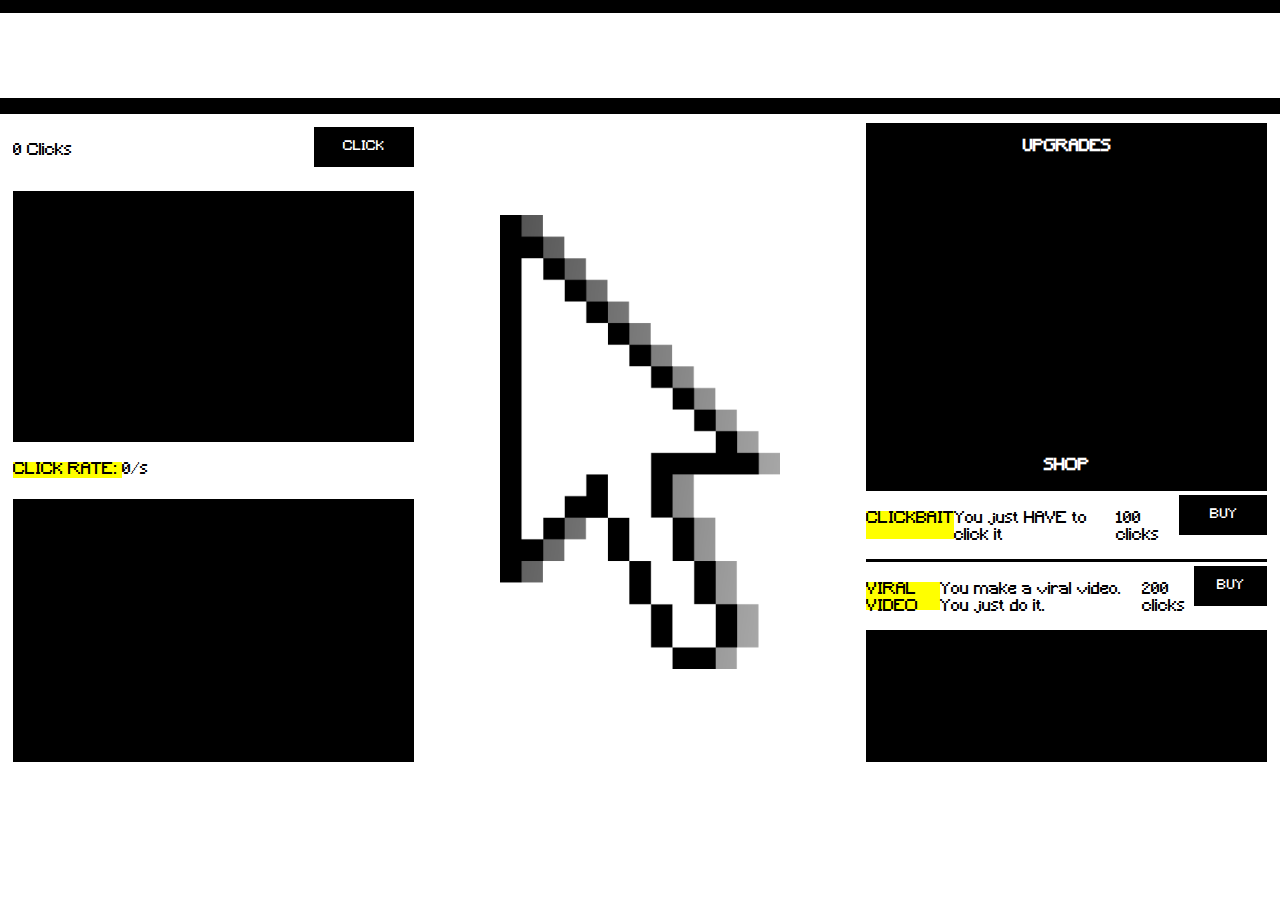
<file: clickerclicker/index.html>
<!DOCTYPE html>
<html>

<head>
	<title>Clicker Clicker</title>
	<link rel="stylesheet" type="text/css" href="style.css">
	<link rel="icon" href="cursor1.png">
</head>

<body>
	<div class="hidden" id="theend">
		<div id="theendtext">
			<p>The final click shatters the universe. It's echoes reverberate across the space-time continuum.</p>
			<p>That infinite sound is the only evidence that you were ever here.</p>
		</div>
	</div>

	<div class="container">

		<!--<div class="header">
			<p id="title">CLICKER CLICKER - A clicker game about clicking</p>
		</div>-->

		<div class="events-container sticky" id="eventsbar">
			<div class="innercontainer scroll-left">
				<p id="event">CLICKER CLICKER - A clicker game about clicking</p>
			</div>
		</div>

		<div class="content-container">
			<div class="left-container">
				<div class="outercontainer">
					<div class="innercontainer">
						<p><span id="clicks">0</span> Clicks</p>
						<button id="clicksbutton">Click</button>
					</div>

					<div class="innercontainer" id="magiccontainer">
						<button class="hidden" id="magicbutton">CLICK ME!!!</button>
					</div>
				</div>

				<div class="outercontainer">
					<div class="innercontainer">
						<p id="clickratep">
							<span class="bold">Click Rate: </span>
							<span id="clickrate">0</span>/s
						</p>
					</div>
					<div class="innercontainer hidden" id="clickbaitp">
						<p>
							<span class="bold">Clickbait: </span>
							<span id="clickbaitcount">1</span>
						</p>
					</div>
					<div class="innercontainer hidden" id="viralvidp">
						<p>
							<span class="bold">Viral Videos: </span> 
							<span id="viralvidscount">1</span>
						</p>
					</div>
					<div class="innercontainer hidden" id="dramap">
						<p>
							<span class="bold">Drama: </span> 
							<span id="dramacount">1</span>
						</p>
					</div>
					<div class="innercontainer hidden" id="botp">
						<p>
							<span class="bold">ClickerBots: </span>
							<span id="botcount">1</span>
						</p>
					</div>
					<div class="innercontainer hidden" id="stansp">
						<p>
							<span class="bold">Army of Stans: </span>
							<span id="stanscount">1</span>
						</p>
					</div>
					<div class="innercontainer hidden" id="overlordp">
						<p>
							<span class="bold">ClickerBot Overlord: </span>
							<span id="overlordcount">1</span>
						</p>
					</div>
				</div>
			</div>

			<div class="mid-container">
				<img class="" id="cursorimg" src="cursor1.png">
			</div>

			<div class="right-container">
				<div class="outercontainer" id="upgrades">
					<p class="section-label">UPGRADES</p>
					<!-- <div class="innercontainer" id="upgrade">
						<p class="upgradename">A Better Clicker:</p>
						<p class="upgradeprice">50 clicks</p>
						<p class="updatedesc">+1 click per click</p>
						<button class="upgradebutton">Buy</button>
					</div> -->
				</div>

				<div class="outercontainer" id="shop">
					<p class="section-label">SHOP</p>
					<!-- <div class="innercontainer" id="item">
						<p class="itemname">Robo Clicker:</p>
						<p class="itemprice">150 clicks</p>
						<p class="itemdesc">Who needs people when you have bots?</p>
						<button class="itembutton">Buy</button>
					</div> -->
				</div>
			</div>
		</div>

	</div>

	<script type="text/javascript" src="shop.js"></script>
	<script type="text/javascript" src="events.js"></script>
	<script type="text/javascript" src="elements.js"></script>
	<script type="text/javascript" src="main.js"></script>
</body>

</html>
</file>
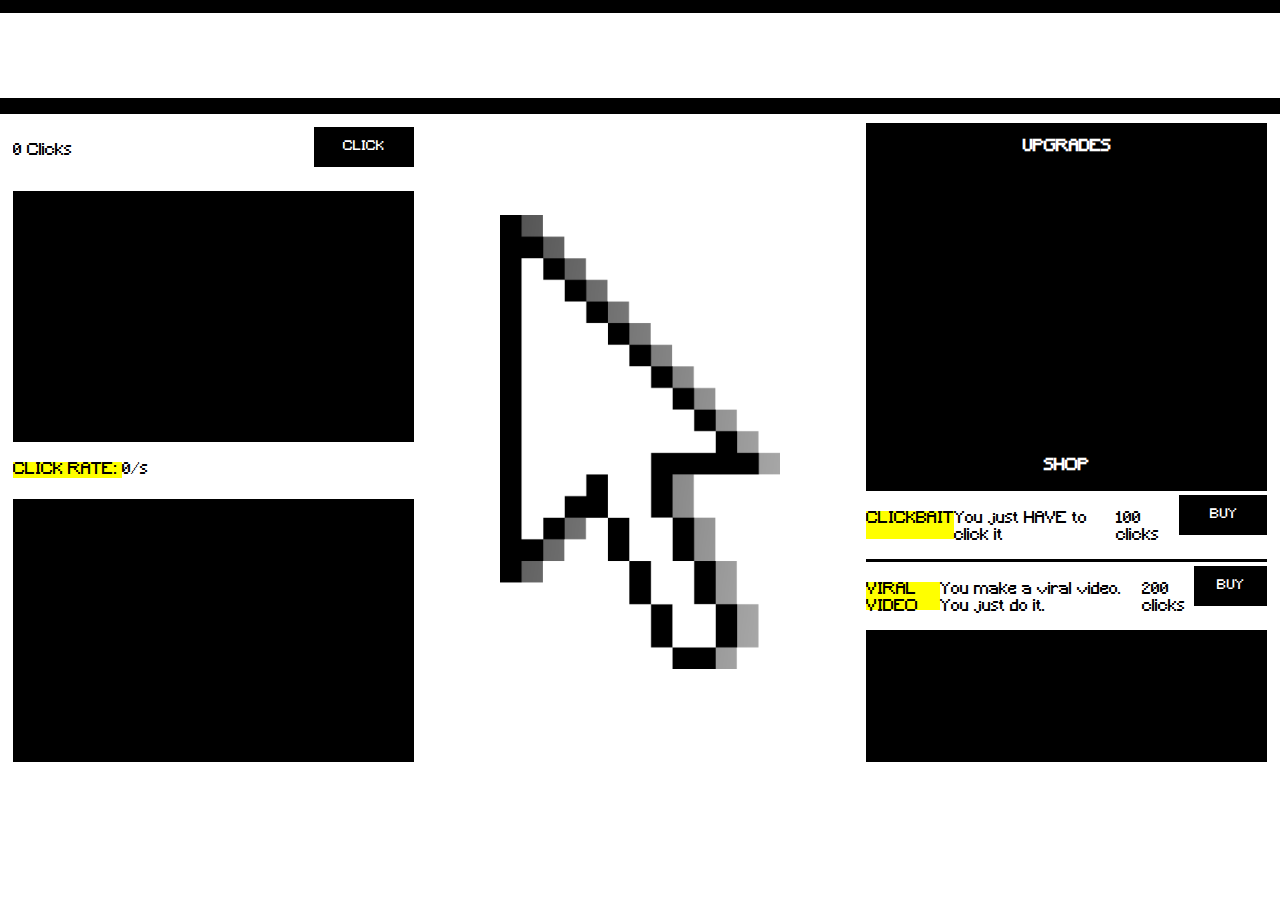
<file: clickerclicker/clicker.html>
<!DOCTYPE html>
<html>

<head>
	<title>Clicker Clicker</title>
	<link rel="stylesheet" type="text/css" href="style.css">
	<link rel="icon" href="cursor1.png">
</head>

<body>
	<div class="hidden" id="theend">
		<div id="theendtext">
			<p>The final click shatters the universe. It's echoes reverberate across the space-time continuum.</p>
			<p>That infinite sound is the only evidence that you were ever here.</p>
		</div>
	</div>

	<div class="container">

		<!--<div class="header">
			<p id="title">CLICKER CLICKER - A clicker game about clicking</p>
		</div>-->

		<div class="events-container sticky" id="eventsbar">
			<div class="innercontainer scroll-left">
				<p id="event">CLICKER CLICKER - A clicker game about clicking</p>
			</div>
		</div>

		<div class="content-container">
			<div class="left-container">
				<div class="outercontainer">
					<div class="innercontainer">
						<p><span id="clicks">0</span> Clicks</p>
						<button id="clicksbutton">Click</button>
					</div>

					<div class="innercontainer" id="magiccontainer">
						<button class="hidden" id="magicbutton">CLICK ME!!!</button>
					</div>
				</div>

				<div class="outercontainer">
					<div class="innercontainer">
						<p id="clickratep">
							<span class="bold">Click Rate: </span>
							<span id="clickrate">0</span>/s
						</p>
					</div>
					<div class="innercontainer hidden" id="clickbaitp">
						<p>
							<span class="bold">Clickbait: </span>
							<span id="clickbaitcount">1</span>
						</p>
					</div>
					<div class="innercontainer hidden" id="viralvidp">
						<p>
							<span class="bold">Viral Videos: </span> 
							<span id="viralvidscount">1</span>
						</p>
					</div>
					<div class="innercontainer hidden" id="dramap">
						<p>
							<span class="bold">Drama: </span> 
							<span id="dramacount">1</span>
						</p>
					</div>
					<div class="innercontainer hidden" id="botp">
						<p>
							<span class="bold">ClickerBots: </span>
							<span id="botcount">1</span>
						</p>
					</div>
					<div class="innercontainer hidden" id="stansp">
						<p>
							<span class="bold">Army of Stans: </span>
							<span id="stanscount">1</span>
						</p>
					</div>
					<div class="innercontainer hidden" id="overlordp">
						<p>
							<span class="bold">ClickerBot Overlord: </span>
							<span id="overlordcount">1</span>
						</p>
					</div>
				</div>
			</div>

			<div class="mid-container">
				<img class="" id="cursorimg" src="cursor1.png">
			</div>

			<div class="right-container">
				<div class="outercontainer" id="upgrades">
					<p class="section-label">UPGRADES</p>
					<!-- <div class="innercontainer" id="upgrade">
						<p class="upgradename">A Better Clicker:</p>
						<p class="upgradeprice">50 clicks</p>
						<p class="updatedesc">+1 click per click</p>
						<button class="upgradebutton">Buy</button>
					</div> -->
				</div>

				<div class="outercontainer" id="shop">
					<p class="section-label">SHOP</p>
					<!-- <div class="innercontainer" id="item">
						<p class="itemname">Robo Clicker:</p>
						<p class="itemprice">150 clicks</p>
						<p class="itemdesc">Who needs people when you have bots?</p>
						<button class="itembutton">Buy</button>
					</div> -->
				</div>
			</div>
		</div>

	</div>

	<script type="text/javascript" src="shop.js"></script>
	<script type="text/javascript" src="events.js"></script>
	<script type="text/javascript" src="elements.js"></script>
	<script type="text/javascript" src="main.js"></script>
</body>

</html>
</file>
<file: clickerclicker/style.css>
@font-face { font-family: Minecraft; src: url('Minecraft.ttf'); } 

@keyframes incr_animation {
	0% { background-color: orange; }
	25% { background-color: red; }
	50% { background-color: orange; }
	75% { background-color: red; }
	100% { background-color: orange; }
}

html, body {
	font-family: Minecraft;
	margin: 0;
	padding: 0;
}

#theend {
	height: 100%;
	width: 100%;
	z-index: 999;
	position: fixed;
	background-color: white;
}

#theendtext {
	display: flex;
	flex-direction: column;
	align-items: center;
	justify-content: center;
	height: 100%;
	width: 100%;
}

.container{
	display: flex;
	flex-direction: column;
	height: 100%;
	width: 100%;
}

.header {
	text-align: center;
	position: relative;
}

#title {
	font-size: 24px;
}

.content-container {
	display: flex;
	flex-direction: row;
	width: 100%;
	height: 100%;
	position: relative;
	padding-top: 110px;
}

.events-container {
	display: flex;
	padding: 1% 0 1% 0;
	background-color: black;
	width: 100%;
	position: relative;
	overflow: hidden;
}

.left-container, .mid-container, .right-container {
	display: flex;
	flex-direction: column;
	width: 33%;
	position: relative;
	margin: 0 1% 0 1%;
	padding-top: 1%;
	overflow: scroll;
}

.mid-container {
	align-items: center;
	justify-content: center;
}

.outercontainer{
	display: flex;
	flex-direction: column;
	height: 50%;
	overflow: scroll;
	background-color: black;
}

.innercontainer {
	display: flex;
	flex-direction: row;
	background-color: white;
	width: 100%;
	padding: 1% 0 1% 0;
	justify-content: space-between;
	background-color: white;
	height: 60px;
	margin-bottom: 3px;
}

.section-label {
	text-transform: uppercase;
	font-weight: bold;
	color: white;
	text-align: center;
}

#cursorimg {
	height: auto;
	width: auto;
	max-height: 95%;
	max-width: 70%;
	z-index: 900;
}

button {
	width: 100px;
	height: 40px;
	border: none;
	color: white;
	background-color: black;
	font-family: Minecraft;
	text-align: center;
	text-transform: uppercase;
}

@keyframes incr_animation {
	0% { background-color: pink; }
	25% { background-color: red; }
	50% { background-color: pink; }
	75% { background-color: red; }
	100% { background-color: pink; }
}

@keyframes decr_animation {
	0% { background-color: blue; }
	50% { background-color: gray; }
	100% { background-color: blue; }
}

@keyframes mult_animation {
	0% { background-color: orange; }
	25% { background-color: red; }
	50% { background-color: orange; }
	75% { background-color: red; }
	100% { background-color: orange; }
}

.random-incr {
	animation-name: incr_animation;
    animation-duration: 5000ms;
    transform-origin:70% 70%;
    animation-iteration-count: infinite;
    animation-timing-function: linear;
}

.random-decr {
	animation-name: decr_animation;
    animation-duration: 5000ms;
    transform-origin:70% 70%;
    animation-iteration-count: infinite;
    animation-timing-function: linear;
}

.random-mult {
	animation-name: mult_animation;
    animation-duration: 5000ms;
    transform-origin:70% 70%;
    animation-iteration-count: infinite;
    animation-timing-function: linear;
}

@keyframes pulse_animation {
    0% { transform: scale(1); }
    16.7% { transform: scale(1.05); }
    33.4% { transform: scale(1); }
    50% { transform: scale(1.05); }
    66.8% { transform: scale(1); }
    83.5% { transform: scale(1.05); }
    100% { transform: scale(1); }
}

@keyframes pulse_animation_med {
    0% { transform: scale(1); }
    10% { transform: scale(1.05); }
    20% { transform: scale(1); }
    30% { transform: scale(1.05); }
    40% { transform: scale(1); }
    50% { transform: scale(1.05); }
    60% { transform: scale(1); }
    70% { transform: scale(1.05); }
    80% { transform: scale(1); }
    90% { transform: scale(1.05); }
    100% { transform: scale(1); }
}

@keyframes pulse_animation_fast {
    0% { transform: scale(1); }
    5% { transform: scale(1.05); }
    10% { transform: scale(1); }
    15% { transform: scale(1.05); }
    20% { transform: scale(1); }
    25% { transform: scale(1.05); }
    30% { transform: scale(1); }
    35% { transform: scale(1.05); }
    40% { transform: scale(1); }
    45% { transform: scale(1.05); }
    50% { transform: scale(1); }
    55% { transform: scale(1.05); }
    60% { transform: scale(1); }
    65% { transform: scale(1.05); }
    70% { transform: scale(1); }
    75% { transform: scale(1.05); }
    80% { transform: scale(1); }
    85% { transform: scale(1.05); }
    90% { transform: scale(1); }
    95% { transform: scale(1.05); }
    100% { transform: scale(1); }
}

.pulse-slow {
    animation-name: pulse_animation;
    animation-duration: 5000ms;
    transform-origin:70% 70%;
    animation-iteration-count: infinite;
    animation-timing-function: linear;
}

.pulse-med {
    animation-name: pulse_animation_med;
    animation-duration: 5000ms;
    transform-origin:70% 70%;
    animation-iteration-count: infinite;
    animation-timing-function: linear;
}

.pulse-fast{
	animation-name: pulse_animation_fast;
    animation-duration: 5000ms;
    transform-origin:70% 70%;
    animation-iteration-count: infinite;
    animation-timing-function: linear;
}

.hidden {
	visibility: hidden;
}

.inactive {
	background-color: gray;
	color: #363636;
}

.inactive button {
	background-color: gray;
	color: #363636;
	visibility: hidden;
}

.inactive .bold {
	background-color: gray;
}

.bold {
	text-transform: uppercase;
	background-color: yellow;
}

.scroll-left p {
	width: 100%;
	text-align: center;
	/* Starting position */
	-moz-transform:translateX(100%);
	-webkit-transform:translateX(100%);	
	transform:translateX(100%);
	/* Apply animation to this element */	
	-moz-animation: scroll-left 15s linear infinite;
	-webkit-animation: scroll-left 15s linear infinite;
	animation: scroll-left 15s linear infinite;
}

/* Move it (define the animation) */
@-moz-keyframes scroll-left {
	0%   { -moz-transform: translateX(100%); }
	100% { -moz-transform: translateX(-100%); }
	}
	@-webkit-keyframes scroll-left {
	0%   { -webkit-transform: translateX(100%); }
	100% { -webkit-transform: translateX(-100%); }
	}
	@keyframes scroll-left {
	0%   { 
	-moz-transform: translateX(100%); /* Browser bug fix */
	-webkit-transform: translateX(100%); /* Browser bug fix */
	transform: translateX(100%); 		
	}
	100% { 
	-moz-transform: translateX(-100%); /* Browser bug fix */
	-webkit-transform: translateX(-100%); /* Browser bug fix */
	transform: translateX(-100%); 
	}
}

.fade-in {
    animation-name: fade-in-animation;
    animation-duration: 3000ms;
    /*transform-origin:70% 70%;*/
    animation-iteration-count: 1;
    animation-timing-function: linear;
}

@keyframes fade-in-animation {
	0% { opacity: 0; }
	0% { filter: alpha(opacity=0); }
	100% { opacity: 1; }
	100% { filter: alpha(opacity=1); }
}

.fill-screen {
    animation-name: fill-screen-animation;
    animation-duration: 6000ms;
    /*transform-origin:70% 70%;*/
    animation-iteration-count: 1;
    animation-timing-function: linear;
}

@keyframes fill-screen-animation {
	0% { position: fixed; }
	0% { transform: scale(1); }
	100% { position: fixed; }
	100% { transform: scale(20); }
}

.sticky {
  position: fixed;
  top: 0;
  width: 100%;
  z-index: 99;
}

.sticky + .content {
  padding-top: 60px;
}

#magiccontainer {
	display: flex;
	background-color: black;
	align-items: center;
	justify-content: center;
}

#magicbutton {
	background-color: white;
	color: black;
}
</file>
